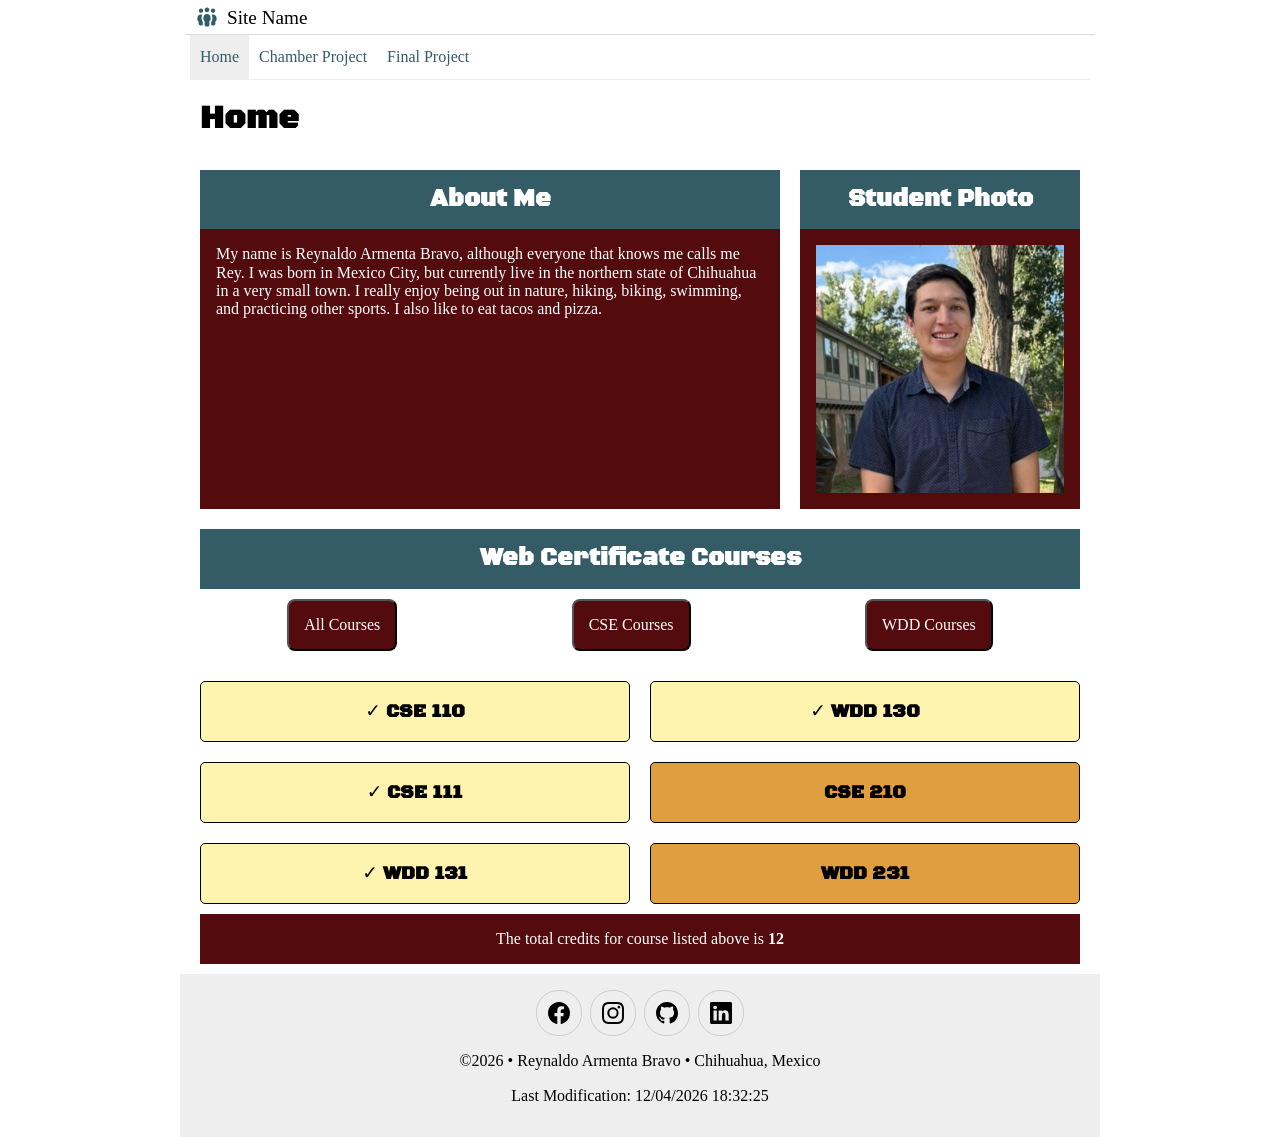
<file: index.html>
<!DOCTYPE html>
<html lang="en">
<head>
    <meta charset="UTF-8">
    <meta name="viewport" content="width=device-width, initial-scale=1.0">
    <title>Chamber of Commerce</title>
    <meta name="description" content="Chamber of Commerce page to promote the business interests of its member, give community information, weather, calls to action and business spotlights.">
    <meta name="author" content="Reynaldo Armenta Bravo">

    <!-- Open Graph meta properties -->
    <meta property="og:title" content="Home Page - Chamber of Commerce">
    <meta property="og:description" content="Page to promote the business interests of its members, give community information, weather, calls to action and business spotlights.">
    <meta property="og:image" content="https://www.worksheetsplanet.com/wp-content/uploads/2023/07/What-is-the-chamber-of-commerce.jpg">
    <meta property="og:url" content="https://reyarmenta.github.io/wdd231/index">


    <!-- Style Sheets Here -->
    <link rel="stylesheet" href="styles/normalize.css">
    <link rel="stylesheet" href="styles/small.css">
    <link rel="stylesheet" href="styles/larger.css">

    <!-- Scripts Here -->
    <script src="scripts/navigation.js" defer></script>
    <script src="scripts/dates.js" defer></script>
    <script src="scripts/courses.js" defer></script>

    <!-- Fonts -->
    <link rel="preconnect" href="https://fonts.googleapis.com">
    <link rel="preconnect" href="https://fonts.gstatic.com" crossorigin>
    <link
        href="https://fonts.googleapis.com/css2?family=Black+Ops+One&family=Redaction:ital,wght@0,400;0,700;1,400&display=swap"
        rel="stylesheet">

    <!-- Favicon -->
    <link rel="icon" href="favicon.ico">

</head>
<body>
    <header>
        <img src="images/logo.svg" alt="site-logo" width="640" height="640">
        <span>Site Name</span>
        <button aria-label="Menu" id="ham-btn" class="hamburger"></button>
    </header>
    <nav id="nav-bar" class="navigation">
        <ul>
            <li class="current"><a href="#" aria-current="page">Home</a></li>
            <li><a href="#">Chamber Project</a></li>
            <li><a href="#">Final Project</a></li>
        </ul>
    </nav>
    <main>
        <h1>Home</h1>
        
        <section class="about">
            <h2>About Me</h2>
            <p>My name is Reynaldo Armenta Bravo, although everyone that knows me calls me Rey. I was born in Mexico City, but currently live in the northern state of Chihuahua in a very small town. I really enjoy being out in nature, hiking, biking, swimming, and practicing other sports. I also like to eat tacos and pizza.</p>
        </section>

        <section class="student">
            <h2>Student Photo</h2>
            <img src="images/reynaldo.webp" alt="Reynaldo Armenta Bravo" width="406" height="406">   
        </section>

        <section class="courses">
            <h2>Web Certificate Courses</h2>
            <div class="filters">
                <button id="all" class="active">All Courses</button>
                <button id="cse">CSE Courses</button>
                <button id="wdd">WDD Courses</button>
            </div>

            <div class="container"></div>

            <p id="total-credits">The total credits for course listed above is <strong>0</strong></p>
        </section>
    </main>
    <footer>
        <div class="social">
            <a href="https://www.facebook.com/reynaldo.armentabravo?locale=es_LA" target="_blank"><img src="images/facebook.svg" alt="facebook" width="16" height="16"></a>
            <a href="https://www.instagram.com/reyarmenta13/" target="_blank"><img src="images/instagram.svg" alt="instagram" width="16" height="16"></a>
            <a href="https://github.com/reyarmenta" target="_blank"><img src="images/github.svg" alt="github" width="16" height="16"></a>
            <a href="https://www.linkedin.com/in/reyarmentabravo1997/" target="_blank"><img src="images/linkedin.svg" alt="linkedin" width="16" height="16"></a>
        </div>
        <p>&copy;<span id="currentyear"></span> • Reynaldo Armenta Bravo • Chihuahua, Mexico</p>
        <p id="lastModified"></p>
    </footer>
    
</body>
</html>
</file>
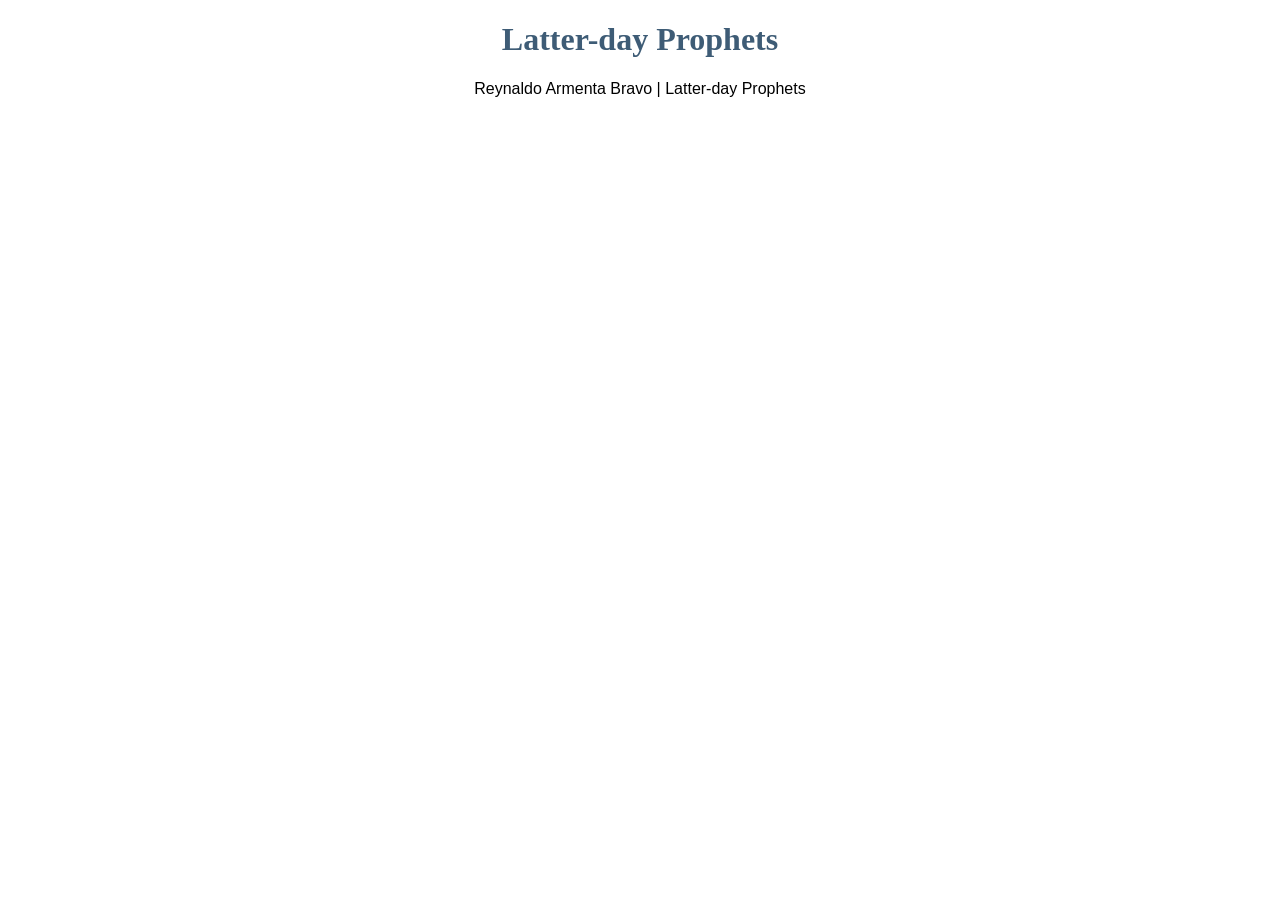
<file: prophets.html>
<!DOCTYPE html>
<html lang="en">
<head>
    <meta charset="UTF-8">
    <meta name="viewport" content="width=device-width, initial-scale=1.0">
    <title>Prophets Activity</title>
    <meta name="description" content="Fetch API to make an asynchronous request for prophet data that is stored in JSON format and then create a page of content dynamically using that data">
    <meta name="author" content="Reynaldo Armenta Bravo">

    <!-- Link Stylesheet -->
    <link href="styles/prophets.css" rel="stylesheet">

    <!-- Scripts -->
    <script src="scripts/prophets.js" defer></script>
</head>
<body>
    <header>
        <h1>Latter-day Prophets</h1>
    </header>

    <main>
        <div class="grid" id="cards">

        </div>
    </main>
    <footer>
        Reynaldo Armenta Bravo | Latter-day Prophets
    </footer>
</body>
</html>
</file>
<file: styles/small.css>
:root {
    --primary-color: #335c67;
    --secondary-color: #540b0e;
    --accent-color1: #fff3b0;
    --accent-color2: #e09f3e;
    --text-color1: black;
    --text-color2: white;
}

body {
    font-family: "Redaction",
        serif;
}

header {
    display: grid;
    grid-template-columns: 24px auto 44px;
    padding: 5px 0 5px 10px;
    align-items: end;
    border-bottom: solid 1px #ddd;
    column-gap: 8px;
}

header img {
    display: block;
    width: 100%;
    height: auto;
}

header span {
    font-size: 1.2rem;
}


/**************************** HAMBURGER *******************************/
.hamburger {
    background: none;
    border: none;
    cursor: pointer;
}
.hamburger::before {
    content: "\2630";
    font-size: 2rem;
}

.hamburger.show::before {
    content: "\00D7";
}

/***************************** NAVIGATION **********************/

.navigation {
    display: none;
}

.navigation.show {
    display: block;
}

.navigation ul {
    list-style-type: none;
    margin: 0;
    padding: 0;
}

.navigation a {
    display: block;
    padding: .8rem 10px;
    color: var(--primary-color);
    text-decoration: none;
    border-bottom: solid 1px #ddd;
}

.navigation li.current {
    background-color: #eee;
}

.navigation a:hover {
    background-color: var(--secondary-color);
    color: var(--text-color2);
}



h1 {
    margin-left: 10px;
}

h1, h2, h3 {
    font-family: "Black Ops One",
        system-ui;
}

h2 {
    text-align: center;
    color: var(--text-color2);
    background-color: var(--primary-color);
    padding: 1rem;
    margin: 10px 10px 0px 10px;
}

section p {
    background-color: var(--secondary-color);
    color: white;
    margin: 0 10px 10px 10px;
    padding: 1rem;
}

section img {
    background-color: var(--secondary-color);
    padding: 1rem;
    display: block;
    margin: 0 auto 10px auto;
    max-width: calc(100% - 20px);
    height: auto;
    box-sizing: border-box;
}

.courses button {
    cursor: pointer;
    background-color: var(--secondary-color);
    color: var(--text-color2);
    border-radius: 8px;
    padding: 15px;
    margin: 0 10px 10px 10px;
}

.filters {
    display: flex;
    margin: 10px 10px;
    justify-content: space-around;
}

.filters button:hover {
    background-color: var(--primary-color);
    color: var(--text-color2);
}

.course-card {
    display: flex;
    margin: 10px;
    background-color: var(--accent-color2);
    border: 1px solid black;
    border-radius: 5px;
    justify-content: center;
}

.course-card.completed {
    background-color: var(--accent-color1);
    color: var(--text-color1);
}

.courses p {
    text-align: center;
}

/************************* FOOTER ************************/

footer {
    background-color: #eee;
    padding: 1rem 10px;
    text-align: center;
}

.social {
    display: flex;
    justify-content: center;
    column-gap: 8px;
}

.social a {
    display: flex;
    justify-content: center;
    align-items: center;
    width: 44px;
    height: 44px;
    border: #ccc solid 1px;
    border-radius: 22px;
}

.social img {
    width: 22px;
    height: 22px;
}

.social a:hover {
    background-color: #ddd;
}
</file>
<file: styles/larger.css>
@media only screen and (min-width: 450px) {

    header, main, nav, footer {
        max-width: 900px;
        margin: 0 auto;
    }

    header {
        grid-template-columns: 24px auto;
    }

    .hamburger {
        display: none;
    }

    .navigation {
        display: block;
        border-bottom: solid 1px #eee;
    }

    .navigation ul {
        display: flex;
    }

    .navigation a {
        border: none;
    }

    main {
        display: grid;
        grid-template-columns: 1fr 1fr 1fr;
        align-items: stretch;
    }

    h1 {
        grid-column: 1/4;
    }

    .about {
        grid-column: 1/3;
        display: flex;
        flex-direction: column;
    }

    .student {
        grid-column: 3/4;
        display: flex;
        flex-direction: column;
    }

    .about p,
    .student img {
        flex-grow: 1;
        margin-bottom: 10px;
        object-fit: cover;
    }

    .courses {
        grid-column: 1/4;
    }

    .container {
        display: grid;
        grid-template-columns: 1fr 1fr;
    }
}
</file>
<file: styles/prophets.css>
body {
    font-family: Roboto, sans-serif;
}

h1 {
    font-family: Roboto;
    text-align: center;
    color: #3e5c76;
}

h2 {
    text-align: center;
    margin: 1rem;
    text-shadow: 0 0 30px #111;
    color: #3e5c76;
}

p {
    text-align: center;
    margin: 5px;
}

.grid {
    display: grid;
    grid-gap: 0.5rem;
    grid-template-columns: repeat(auto-fit, minmax(350px, 1fr));   
}

section {
    margin: 1rem;
    padding: 1rem;
    background-color: #caf0f8;
    border: 1px solid rgb(0 0 0 / 90%);
    display: flex;
    flex-direction: column;
    align-items: center;
}

img {
    border-radius: 10px;
    width: auto;
    max-width: 250px;
    height: auto;
    box-shadow: 0 0 20px #111;
    margin: 1rem;
    border: 1px solid #111;
}

footer {
    text-align: center;
}
</file>
